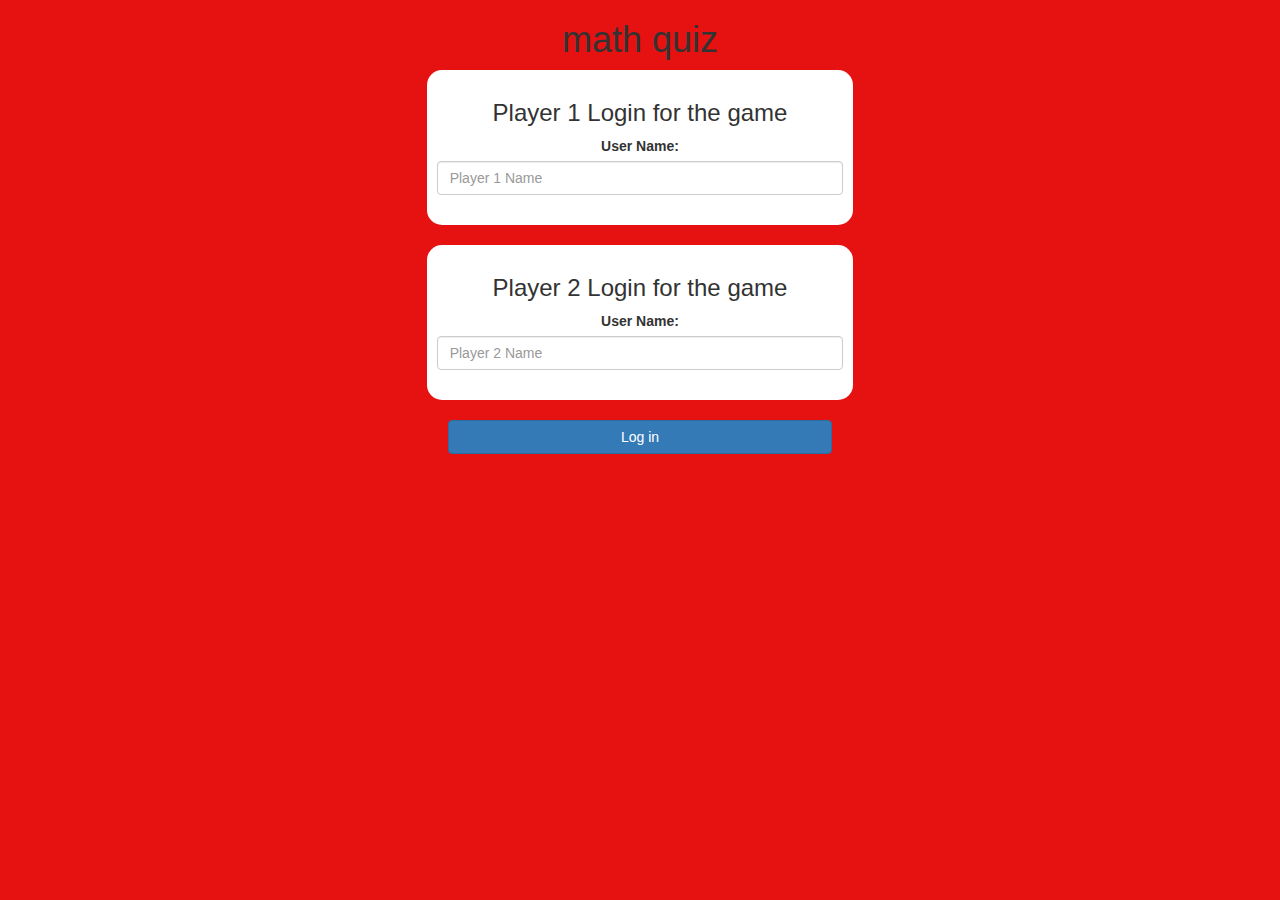
<file: index.html>
<!DOCTYPE html>
<html>
<head>
	<title>Guess The Word</title>

<meta name="viewport" content="width=device-width, initial-scale=1">
<link rel="stylesheet" href="https://maxcdn.bootstrapcdn.com/bootstrap/3.4.0/css/bootstrap.min.css">
<script src="https://ajax.googleapis.com/ajax/libs/jquery/3.4.1/jquery.min.js"></script>
<script src="https://maxcdn.bootstrapcdn.com/bootstrap/3.4.0/js/bootstrap.min.js"></script>

<link rel="stylesheet" type="text/css" href="game.css">

<script src="game_login.js"></script>
</head>
<body>

<center>
	<h1>math quiz</h1>

	<div class="col-lg-4 col-sm-8 col-xs-11 login_div1">
		<h3 >Player 1 Login for the game</h3>
		<label >User Name:</label>
		 <input type="text" id="player1_name_input" class="form-control" placeholder="Player 1 Name">
		 <br>
	</div>
<br>
	<div class="col-lg-4 col-sm-8 col-xs-11 login_div2">
		<h3 >Player 2 Login for the game</h3>
		  <label >User Name:</label>
		 <input type="text" id="player2_name_input" class="form-control" placeholder="Player 2 Name">
		<br>
	</div>
	<br>
		<button style="width:30%" class="btn btn-primary" onclick="addUser()">Log in</button>
</center>

</body>
</html>
</file>
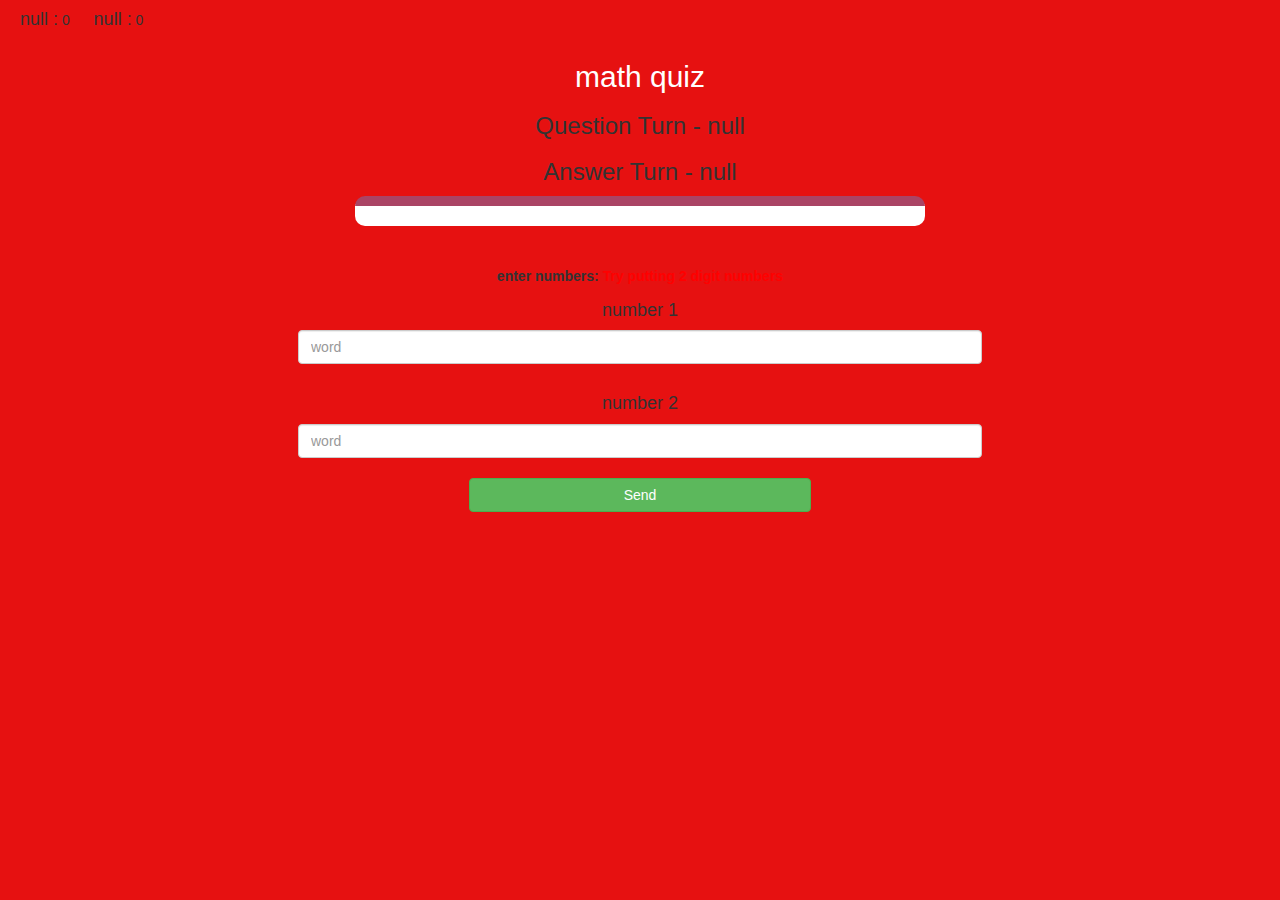
<file: game_page.html>
<!DOCTYPE html>
<html>
<head>
	<title>Guess The Word</title>

<meta name="viewport" content="width=device-width, initial-scale=1">
<link rel="stylesheet" href="https://maxcdn.bootstrapcdn.com/bootstrap/3.4.0/css/bootstrap.min.css">
<script src="https://ajax.googleapis.com/ajax/libs/jquery/3.4.1/jquery.min.js"></script>
<script src="https://maxcdn.bootstrapcdn.com/bootstrap/3.4.0/js/bootstrap.min.js"></script>

<link rel="stylesheet" type="text/css" href="game.css">
</head>
<body>
<h4 id="player1_name"></h4> <span id="player1_score"></span>
<h4 id="player2_name"></h4> <span id="player2_score"></span>
<div class="container">
	<center>
		<h2 style="color: white;">math quiz</h2>
		<h3 id="player_question"></h3>
		<h3 id="player_answer"></h3>
		<div id="output" class="col-lg-6"></div>
		<br>
		<br>
		<label>enter numbers: <b style="color: red">Try putting 2 digit numbers</b></label>
		<h4> number 1</h4>
		<input type="text" id="word" class="form-control" placeholder="word">
		<br>
		<h4> number 2</h4>
		<input type="text" id="word" class="form-control" placeholder="word">
		<br>
		<button onclick="send()" class="btn btn-success" style="width: 30%">Send</button>
	
	</center>
</div>

<script src="game_page.js"></script>
</body>
</html>
</file>
<file: game.css>
body
{
	background: rgb(230, 17, 17);
}

	.login_div1 , .login_div2
	{
		background: white;
		padding: 10px;
		float: none;
		border-radius: 15px;
	}


#player1_name , #player2_name
{
	display: inline-block;
	margin-left: 20px;
}
#word
{
	width: 60%;
}
#word_display
{
	letter-spacing: 5px;
}
#output
{
background: white;
border-radius: 10px;
border-top: 10px solid #AA4465;
padding: 10px;
float: none;
text-align: left;
}
</file>
